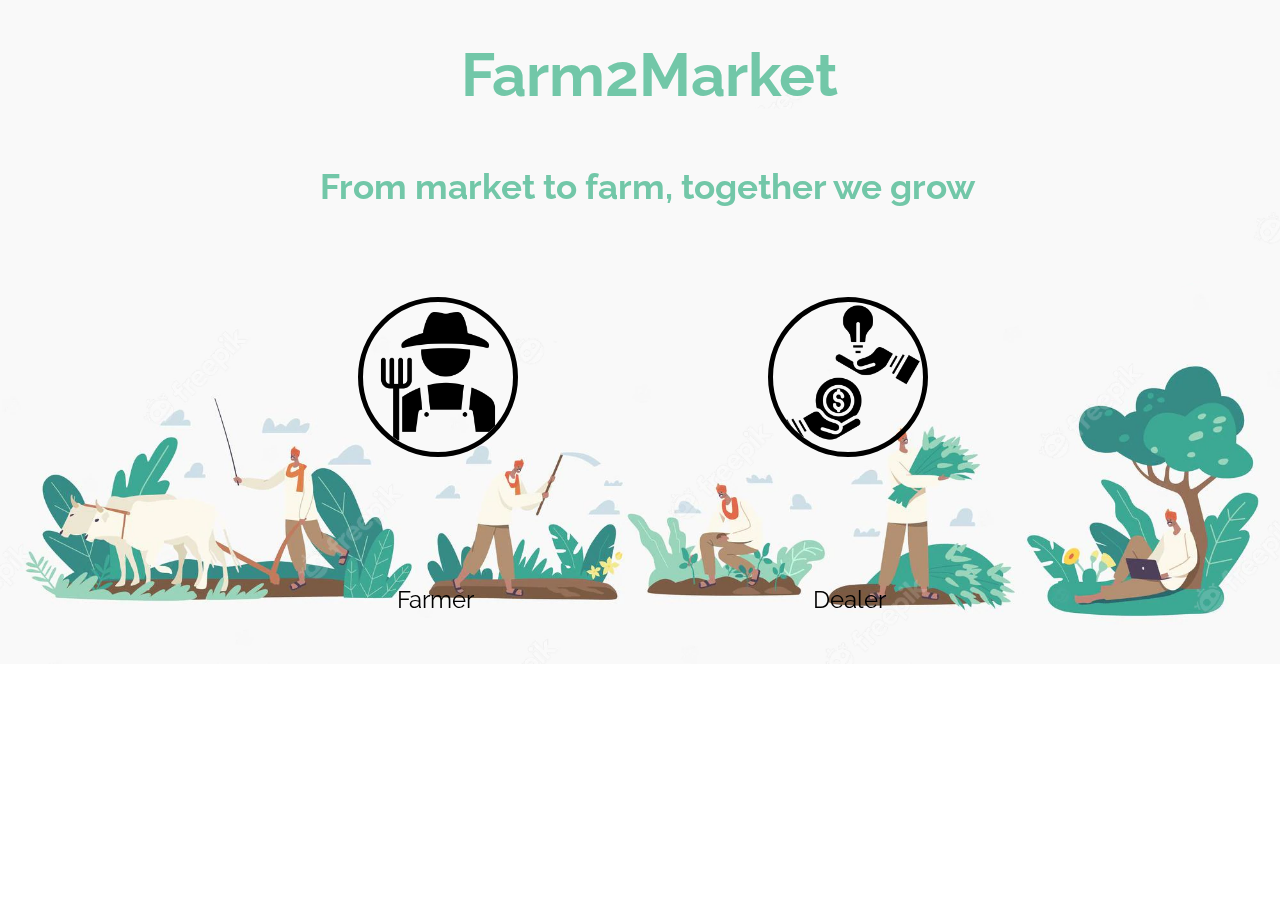
<file: firstp.html>
<!DOCTYPE html>
<html lang="en">

<head>
    <meta charset="UTF-8">
    <meta http-equiv="X-UA-Compatible" content="IE=edge">
    <meta name="viewport" content="width=device-width, initial-scale=1.0">
    <title> choose type</title>
    <link rel="stylesheet" href="fpstyle.css">
    <link rel="preconnect" href="https://fonts.googleapis.com">
    <link rel="preconnect" href="https://fonts.gstatic.com" crossorigin>
    <link href="https://fonts.googleapis.com/css2?family=Raleway:wght@800&display=swap" rel="stylesheet">
</head>

<body>
    <h1>Farm2Market</h1>
    <h2>From market to farm, together we grow</h2>
    <div class="card">
        <a href="Signup.html"><img id="i1" src="farmer.png"></a>
        <div id="f">Farmer</div>
    </div>
    <div class="card2">
        <a href="Signup.html"><img id="i2" src="dealer.png"></a>
        <div id="d">Dealer</div>
    </div>
</body>

</html>
</file>
<file: fpstyle.css>
img {
    width: 150px;
    border: 5px solid rgb(0, 0, 0);
    border-radius: 50%;
}

img:hover {
    border-color: #72C7A8;
    box-shadow: 0 0.5em 0.5em -0.4em;
    transform: translateY(-0.25em);
    cursor: pointer;
}

.card {
    position: fixed;
    left: 25%;
    top: 33%;
    width: 450px;
    height: 500px;
}

.card2 {
    position: fixed;
    left: 60%;
    top: 33%;
    width: 450px;
    height: 500px;
}

#i1 {
    position: fixed;
    left: 28%;
    top: 33%;
}

#i2 {
    position: fixed;
    left: 60%;
    top: 33%;
}

#f {
    position: fixed;
    left: 31%;
    top: 65%;
    font-family: 'Raleway', sans-serif;
    font-size: x-large;

}

#d {
    position: fixed;
    left: 63.5%;
    top: 65%;
    font-family: 'Raleway', sans-serif;
    font-size: x-large;
}

h1 {
    position: fixed;
    font-family: 'Raleway', sans-serif;
    top: 0;
    left: 36%;
    font-size: 60px;
    color: #72C7A8;
}

h2 {
    position: fixed;
    top: 15%;
    left: 25%;
    font-family: 'Raleway', sans-serif;
    font-size: 35px;
    margin-top: 2.4%;
    color: #72C7A8;
}

body {
    background-image: url("1back.png");
    background-repeat: no-repeat;
    background-size: cover;
}

button {
    border-color: white;
    box-shadow: none;
}
</file>
